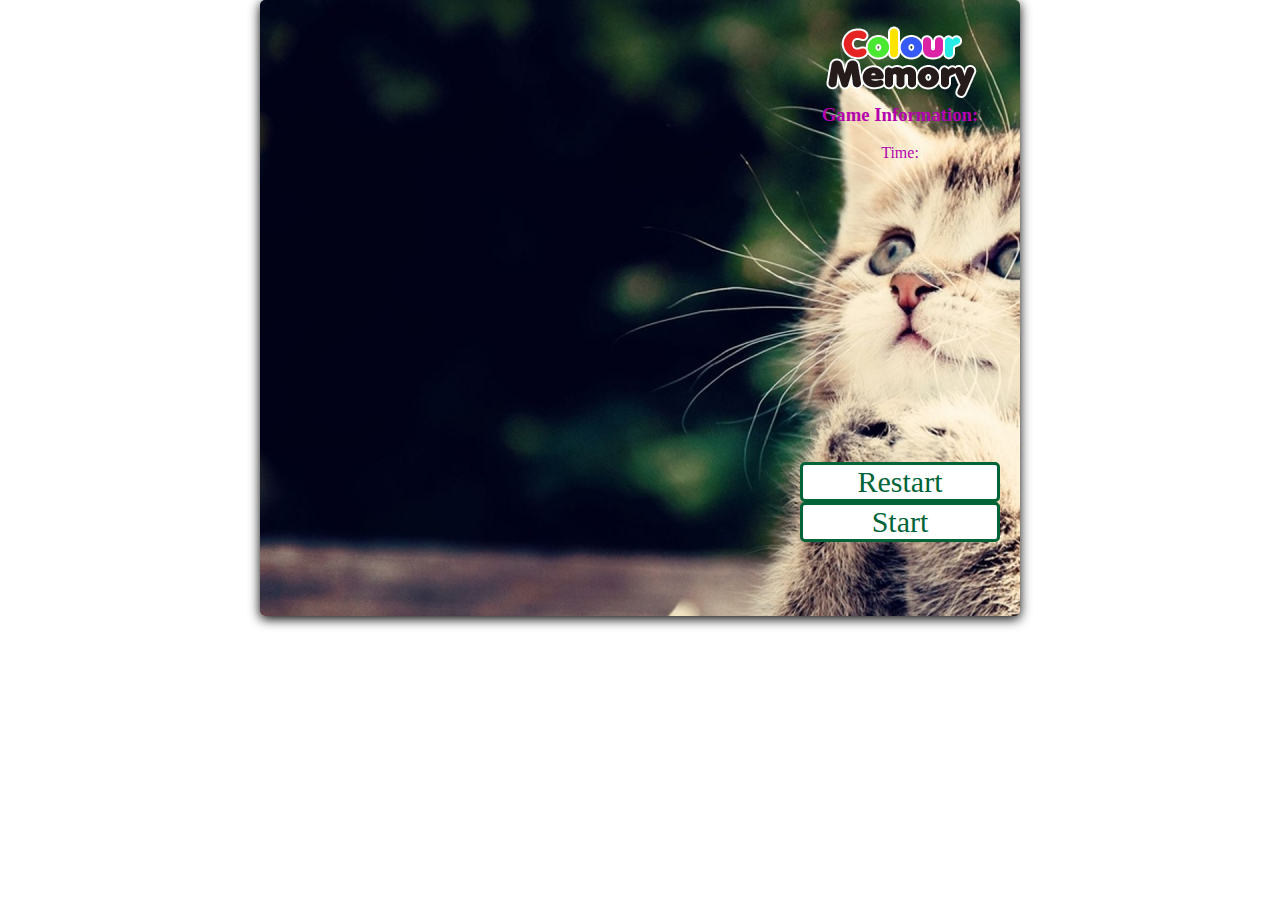
<file: colormemory.html>
<!DOCTYPE html>
<html lang=en>
<head>
<meta charset='utf-8'>
<title>Color Memory</title>
<link rel="stylesheet" href="colormemory.css" />

	<!-- Google Tag Manager -->
<noscript><iframe src="//www.googletagmanager.com/ns.html?id=GTM-PH9QLD"
height="0" width="0" style="display:none;visibility:hidden"></iframe></noscript>
<script>(function(w,d,s,l,i){w[l]=w[l]||[];w[l].push({'gtm.start':
new Date().getTime(),event:'gtm.js'});var f=d.getElementsByTagName(s)[0],
j=d.createElement(s),dl=l!='dataLayer'?'&l='+l:'';j.async=true;j.src=
'//www.googletagmanager.com/gtm.js?id='+i+dl;f.parentNode.insertBefore(j,f);
})(window,document,'script','dataLayer','GTM-PH9QLD');</script>
<!-- End Google Tag Manager -->
</head>
<body>

				
<div id="game" class="game">
		
	<div id="gameComplete">
		<p id="top">Your time taken was <span class="gameScore"></span>.</p>
	</div>
	
	<div id ="gameStats" class="gameStats">
		<div class="logo"><img src="images/logo.png" /></div>
		<div class="time">
			<h3>Game Information:</h3><br />
			Time: <span class="gameScore"></span>
		</div>
		<div class="buttons">
			<ul>
				<li><a class="gameRestart" href="#">Restart</a></li>
				<li><a id="gamePlay" href="#">Start</a></li>
			</ul>
		</div>
	</div>	
	
	
				
	<div id="cards">
		<div class="card">
		 	<div class="face front"></div>
			<div class="face back"></div>
		</div> <!-- .card -->
	</div> <!-- #cards -->
</div> <!-- #game -->

<script src="http://code.jquery.com/jquery-1.7.min.js"></script>
<script src="colormemory.js"></script>


</body>
</html>
</file>
<file: colormemory.css>
* {
	padding:0;
	margin:0;
}
body {
	text-align: center;
	color:#B404AE;
	font-family: myriad pro;	
}
ul{
	display:block;
}
li {
	list-style: none;
}
a {
	background: white;
	border-radius: 5px;
	display: block;
	font-size: 30px;
	border: 3px solid #006438;
	color:#006438;
	text-decoration:none;
}

a:hover {
	background: #006438;
	color:#fff;
	text-decoration:none;
	text-align:center;
}
#game {
	background: url(images/game.jpg);
	width: 720px;
	height: 576px;
	margin: 0 auto;
	display: table;
	-moz-box-shadow: 0px 3px 12px #000;
	-webkit-box-shadow: 0px 3px 12px #000;
	box-shadow: 0px 3px 12px #000;
	border-radius:5px;
	padding: 20px;
}

#gameStats{
	width: 200px;
	float: right;
}

#gameStats p#timer{
	width: 200px;
	float: left;
	text-align: left;
	font-family: myriad pro;
	padding: 0 0 0 10px;
}
.buttons {
	margin-top:300px;
}

#cards {
	position: relative;
	width: 460px;
	height: 500px;
	display: none;
}
/* Define the 3D perspective view and dimension of each card. */
.card {
	-webkit-perspective: 600;
	width: 80px;
	height: 100px;
	position: absolute;
	-moz-transition: all .3s;
	-webkit-transition: all .3s;
	transition: all .3s;
	cursor: pointer;
}

#gameComplete {
	background:url(images/gameOver.jpg) top left no-repeat;
	text-align: center; 
	height: 472px;
	width:500px;
	display:table-cell;
	float: left;
	-moz-box-shadow: 0px 3px 12px #000;
	-webkit-box-shadow: 0px 3px 12px #000;
	box-shadow: 0px 3px 12px #000;
	-moz-border-radius: 4px;
	-webkit-border-radius: 4px;
	border-radius: 6px;
}

#gameComplete p#top {
	margin: 200px 0 0;
	font-size: 20px;
	color:#006438;
}

.face {
	width: 100%;
	height: 100%;
	position: absolute;
	-webkit-transition-property: opacity, transform, box-shadow;
	-webkit-transition-duration: .3s;
	-webkit-backface-visibility: hidden;
}

.front {
	background: url(images/index.jpg) 0 -100px;
	z-index: 10;
}
.back {
	background: #efefef url(images/index.jpg);
	-webkit-transform: rotate3d(0,1,0,-180deg);
	z-index: 8;
}
.card:hover .face, .card-flipped .face {
	-webkit-box-shadow: 0 0 10px #aaa;
}
.card-flipped .front {
	-webkit-transform: rotate3d(0,1,0,180deg);
	z-index: 8;
}
.card-flipped .back {
	-webkit-transform: rotate3d(0,1,0,0deg);
	z-index: 10;
}
.card-removed {
	opacity: 0;
}

.lightBlue {background-position: 0 0;}
.yellow {background-position: -80px 0;}
.purple {background-position: -160px 0;}
.green {background-position: -240px 0;}
.chineseRed {background-position: -320px 0;}
.orange {background-position: -400px 0;}
.red {background-position: -480px 0;}
.blue {background-position: -560px 0;}
</file>
